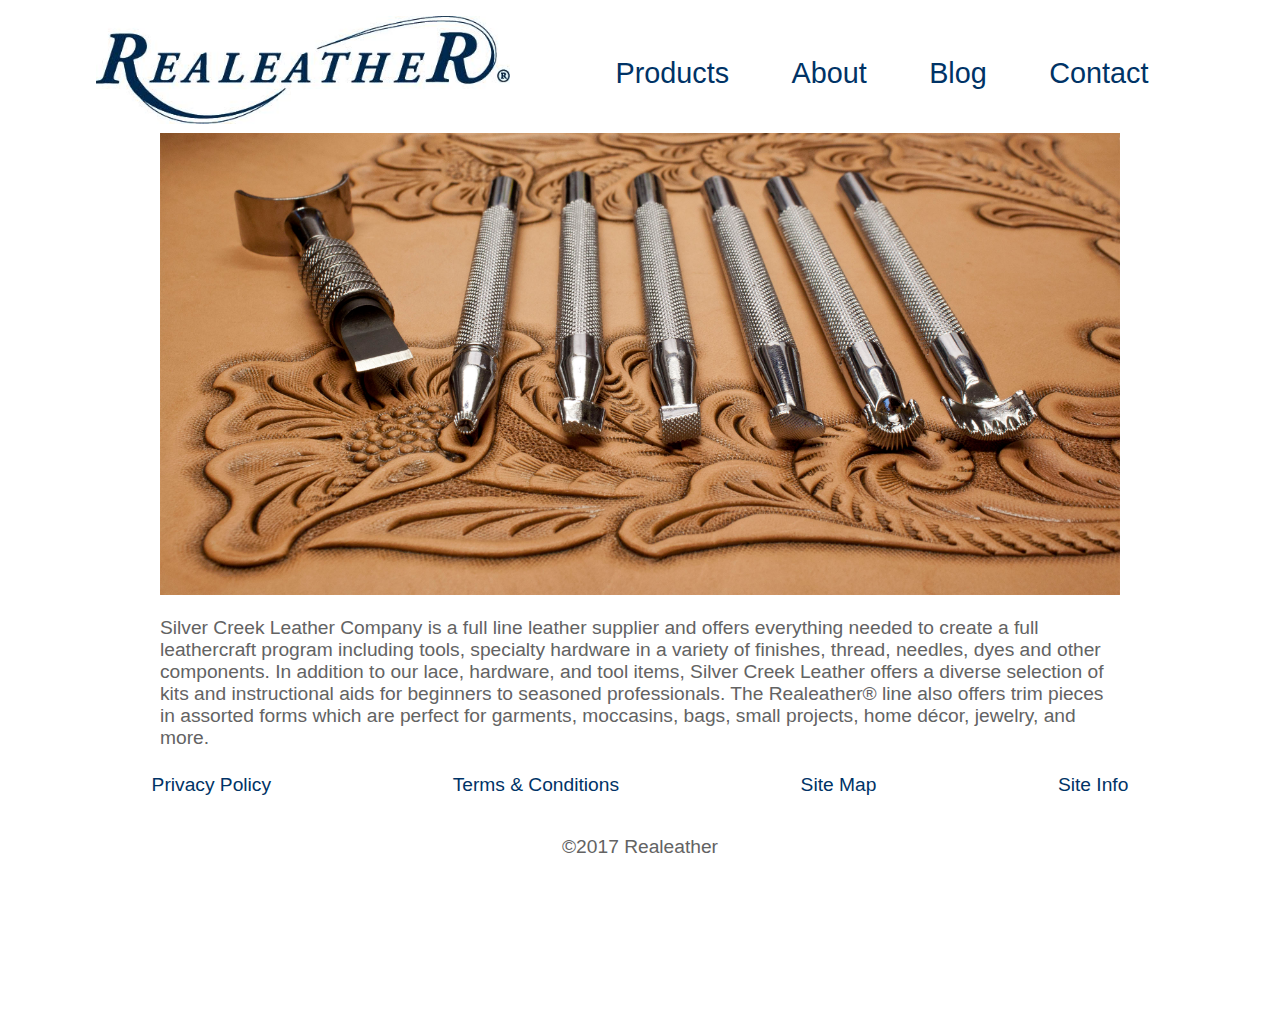
<file: Final 11122017/index.html>
<!DOCTYPE html>

<html>
<head>
  <meta name="viewport" content="width=device-width, initial-scale=1.0">
  <title>Realeather Quality</title>
  <link rel="stylesheet" href="css/normalize.css">
  <link rel="stylesheet" href="css/style.css">
  <script type="text/javascript" src="js/js.js"></script>
</head>

<body>
<div class="main-header">
	
	<div>
		<a href="index.html" ><img class="logo" src="img/logo.jpg"></a>
	</div>
		<div class="main-header-link">
		<a href="#" onclick="alertFunction()">Products</a>
	</div>
	<div class="main-header-link">
		<a href="#" onclick="alertFunction()">About</a>
	</div>
	<div class="main-header-link">
		<a href="#" onclick="alertFunction()">Blog</a>
	</div>
	<div class="main-header-link">
		<a href="contact.html">Contact</a>
	</div>
	
</div>

<div>
	<img class="main-image" src="img/T8170.jpg">
</div>

<div>
	<p class="main-text">Silver Creek Leather Company is a full line leather supplier and offers everything needed to create a full leathercraft program including tools, specialty hardware in a variety of finishes, thread, needles, dyes and other components.  In addition to our lace, hardware, and tool items, Silver Creek Leather offers a diverse selection of kits and instructional aids for beginners to seasoned professionals.  The Realeather® line also offers trim pieces in assorted forms which are perfect for garments, moccasins, bags, small projects, home décor, jewelry, and more.</p>
</div>

  <footer>	
	<div class="main-footer">
		<div class="main-footer-link"><a href="#" onclick="alertFunction()">Privacy Policy</a>
		</div>
		<div class="main-footer-link"><a href="#" onclick="alertFunction()">Terms & Conditions</a>
		</div>
		<div class="main-footer-link"><a href="#" onclick="alertFunction()">Site Map</a>
		</div>
		<div class="main-footer-link"><a href="#" onclick="alertFunction()">Site Info</a>
		</div>
	</div>
	<div class="copyright">	
	<span>&copy;2017 Realeather</span>
	</div>
  </footer>
  

</body>
</html>
</file>
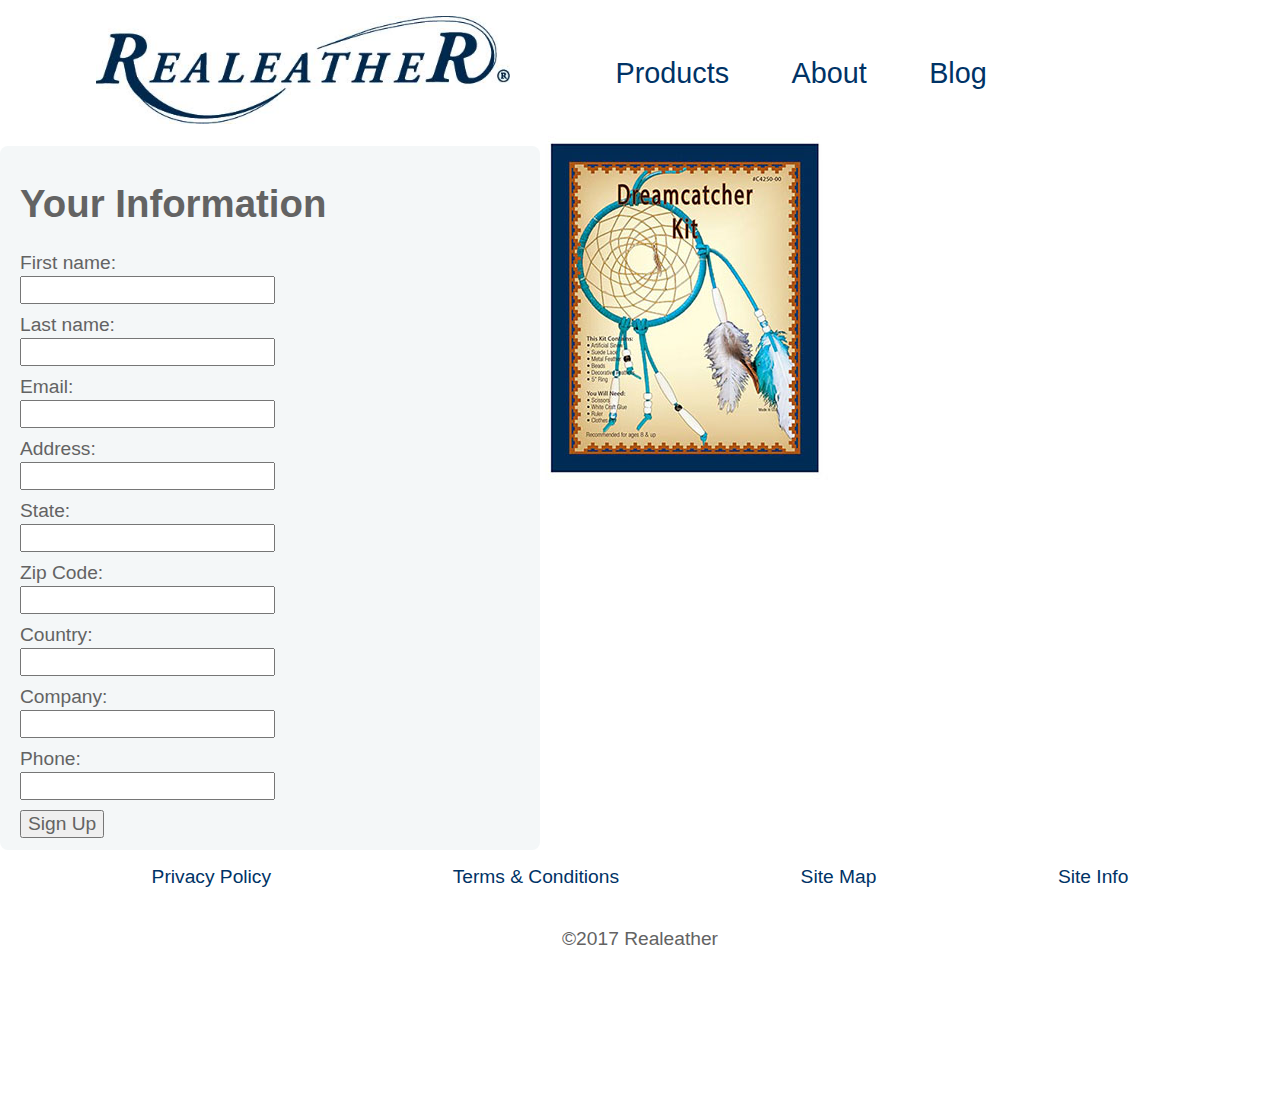
<file: Final 11122017/contact.html>
<!DOCTYPE html>

<html>
<head>
  <meta name="viewport" content="width=device-width, initial-scale=1.0">
  <title>Realeather | Contact</title>
  <link rel="stylesheet" href="css/normalize.css">
  <link rel="stylesheet" href="css/style.css">
  <script type="text/javascript" src="js/js.js"></script>
</head>
<body>

<div class="main-header">	
	<div>
		<a href="index.html" ><img class="logo" src="img/logo.jpg"></a>
	</div>
		<div class="main-header-link">
		<a href="#" onclick="alertFunction2()">Products</a>
	</div>
	<div class="main-header-link">
		<a href="#" onclick="alertFunction2()">About</a>
	</div>
	<div class="main-header-link">
		<a href="#" onclick="alertFunction2()">Blog</a>
	</div>
	<div class="main-header-link" style="visibility: hidden">
		<a href="contact.html">Contact</a>
	</div>	
</div>

<div class="div-contact-form">
	<div>
	<form class="simpleForm">
			  
			  <h1>Your Information</h1>
			  
			  <label for="firstName">First name:</label>
				<input type="text" id="firstName" name="firstName">		  
						
			  <label for="lastName">Last name:</label>
				<input type="text" id="lastName" name="lastName">		  
			  
			  <label for="mail">Email:</label>
				<input type="email" id="email" name="email">		  
			  
			  <label for="address">Address:</label>
			  <input type="address" id="address" name="address">
					  
			  <label for="state">State:</label>
				<input type="state" id="state" name="state">
					  
			  <label for="zipCode">Zip Code:</label>
				<input type="zipCode" id="zipCode" name="zipCode">
					  
			  <label for="country">Country:</label>
				<input type="country" id="country" name="country">
			  
			  
			  <label for="company">Company:</label>
				<input type="company" id="company" name="company">
					  
			  <label for="Phone">Phone:</label>
				<input type="phone" id="phone" name="phone">
			  <label>	  
			  <button type="button" onclick="checkFunction()">Sign Up</button>
			  </label>
					 
	</form>	
	</div>
	
	<div>
	<img src="img/C4250.jpg">
	</div>
</div>

<footer>	
	<div class="main-footer">
		<div class="main-footer-link"><a href="#" onclick="alertFunction2()">Privacy Policy</a>
		</div>
		<div class="main-footer-link"><a href="#" onclick="alertFunction2()">Terms & Conditions</a>
		</div>
		<div class="main-footer-link"><a href="#" onclick="alertFunction2()">Site Map</a>
		</div>
		<div class="main-footer-link"><a href="#" onclick="alertFunction2()">Site Info</a>
		</div>
	</div>
	<div class="copyright">	
	<span>&copy;2017 Realeather</span>
	</div>
  </footer>
</body>

</html>
</file>
<file: Final 11122017/css/style.css>
/* =================================
  Base Element Styles
==================================== */
body {
	color: #636363;
	font-size: 1.2em;
}

a { 
  text-decoration: none; /* remove underline from "a href" in header */
  color: #003366;
}

footer {
	padding-bottom: 70px; /* add some padding to the bottom to prevent window frame from hiding it */
	text-align: center;
}

form {
  width: 500px;
  margin: 10px auto;
  padding: 10px 20px;
  background: #f4f7f8;
  border-radius: 8px;
}

label {
  display: block;
  margin-top: 10px;
  margin-bottom: 2px;  
}



/* =================================
  Base Layout Styles - applies to everything
==================================== */

.main-image, .logo { /* let the main-image on index.html resize to browser */
	width: auto;
    height: auto;	
	max-width: 75%;
}

img.main-image {
    display: block;
    margin-left: auto;
    margin-right: auto }

.main-header-link:hover, .main-header-link:focus, .main-footer-link:hover, .main-footer-link:focus {
	 background-color: #0099ff;
}

	p.main-text {
	text-align: left;
	}
	

.main-header {
	margin-top: 0;
}

/* =================================
  Media Queries - applies to specific size devices
==================================== */
@media (min-width: 0px), (max-width:768px){
	div {
		padding-top: 2px;
		padding-bottom: 1px;
	}
	.logo {
		padding-left: none;
		padding-right: 8px;
	}
	
	.main-header div {
		text-align: center;
	}
}

@media (min-width: 769px) {
	.main-header {
	position: fixed; /* fixed, no scrolling */
	background-color: white;
	width: 90%; /* fit to 90% ofwindow width */
	display: flex;
	align-items: center;
	justify-content: space-evenly;
	flex-flow: nowrap; /* do not wrap the header if the window gets smaller */
	padding-top: .5em;
	padding-left: 1em;
	font-size: 1.5em;
	}
	
	.main-header-link {
	display: inline-block;
	padding-left: 10px;
	padding-right: 10px;
	}
	
	.main-image {
	padding-top: 6em;
	}
	
	p.main-text {
	margin-left: auto;
	margin-right: auto;
	max-width: 75%;
	}
	
	.div-contact-form {
	padding-top: 7em;
	}
	
	.main-footer {
	width: 100%; /* fit to window width */
	display: flex;
	justify-content: space-evenly;
	align-items: center;
	flex-flow: nowrap; /* do not wrap the header if the window gets smaller */
	}
		
	.main-footer-link {
	display: inline-block;
	padding-left: 10px;
	padding-right: 10px;
	}
	
	
	.copyright {
	padding-top: 2em;
	padding-bottom: 5em;
	}
	
	.div-contact-form {
	display: flex;
	}
 }

@media (min-width:1200px) {
	.main-header-link, .main-footer-link {
	padding-left: 30px;
	padding-right: 30px;
	}	
}

/* ---- Float clearfix ---- */

	.clearfix::after {
		content: " ";
		display: table;
		clear: both;
	}

}
</file>
